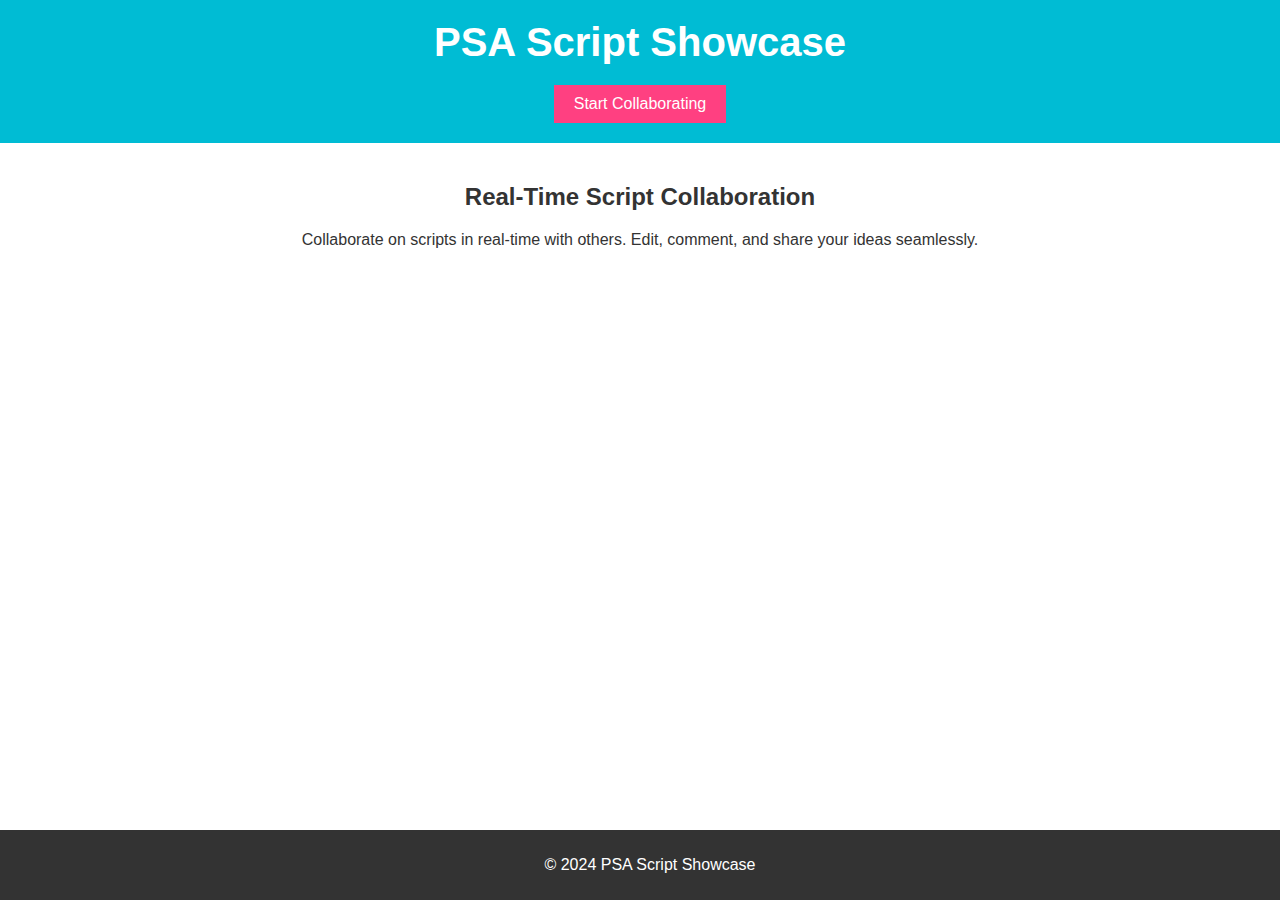
<file: index.html>
<!DOCTYPE html>
<html lang="en">
<head>
    <meta charset="UTF-8">
    <meta name="viewport" content="width=device-width, initial-scale=1.0">
    <title>PSA Script Showcase</title>
    <link rel="stylesheet" href="styles.css">
</head>
<body>
    <header>
        <h1>PSA Script Showcase</h1>
        <button id="startCollaborating">Start Collaborating</button>
    </header>
    
    <main>
        <section id="feature-highlights">
            <h2>Real-Time Script Collaboration</h2>
            <p>Collaborate on scripts in real-time with others. Edit, comment, and share your ideas seamlessly.</p>
        </section>
    </main>

    <footer>
        <p>&copy; 2024 PSA Script Showcase</p>
    </footer>

    <script>
        document.getElementById('startCollaborating').addEventListener('click', () => {
            window.location.href = 'script-library.html';
        });
    </script>
</body>
</html>
</file>
<file: styles.css>
/* Apply the same styles from before with some additional styling for the new elements */

body {
    font-family: Arial, sans-serif;
    background-color: #ffffff;
    color: #333;
    margin: 0;
    padding: 0;
}

header {
    background-color: #00bcd4;
    color: white;
    padding: 20px;
    text-align: center;
}

header h1 {
    margin: 0;
    font-size: 2.5rem;
}

#startCollaborating, #newScript, #saveScript {
    background-color: #ff4081;
    border: none;
    color: white;
    padding: 10px 20px;
    font-size: 1rem;
    cursor: pointer;
    margin-top: 20px;
}

#startCollaborating:hover, #newScript:hover, #saveScript:hover {
    background-color: #f50057;
}

main {
    padding: 20px;
    text-align: center;
}

#newScriptForm {
    margin: 20px auto;
    width: 80%;
}

table {
    width: 100%;
    margin: 20px 0;
    border-collapse: collapse;
}

th, td {
    border: 1px solid #ddd;
    padding: 10px;
    text-align: left;
}

input[type="text"] {
    width: 100%;
    padding: 8px;
    box-sizing: border-box;
}

footer {
    background-color: #333;
    color: white;
    padding: 10px;
    text-align: center;
    position: fixed;
    width: 100%;
    bottom: 0;
}
</file>
